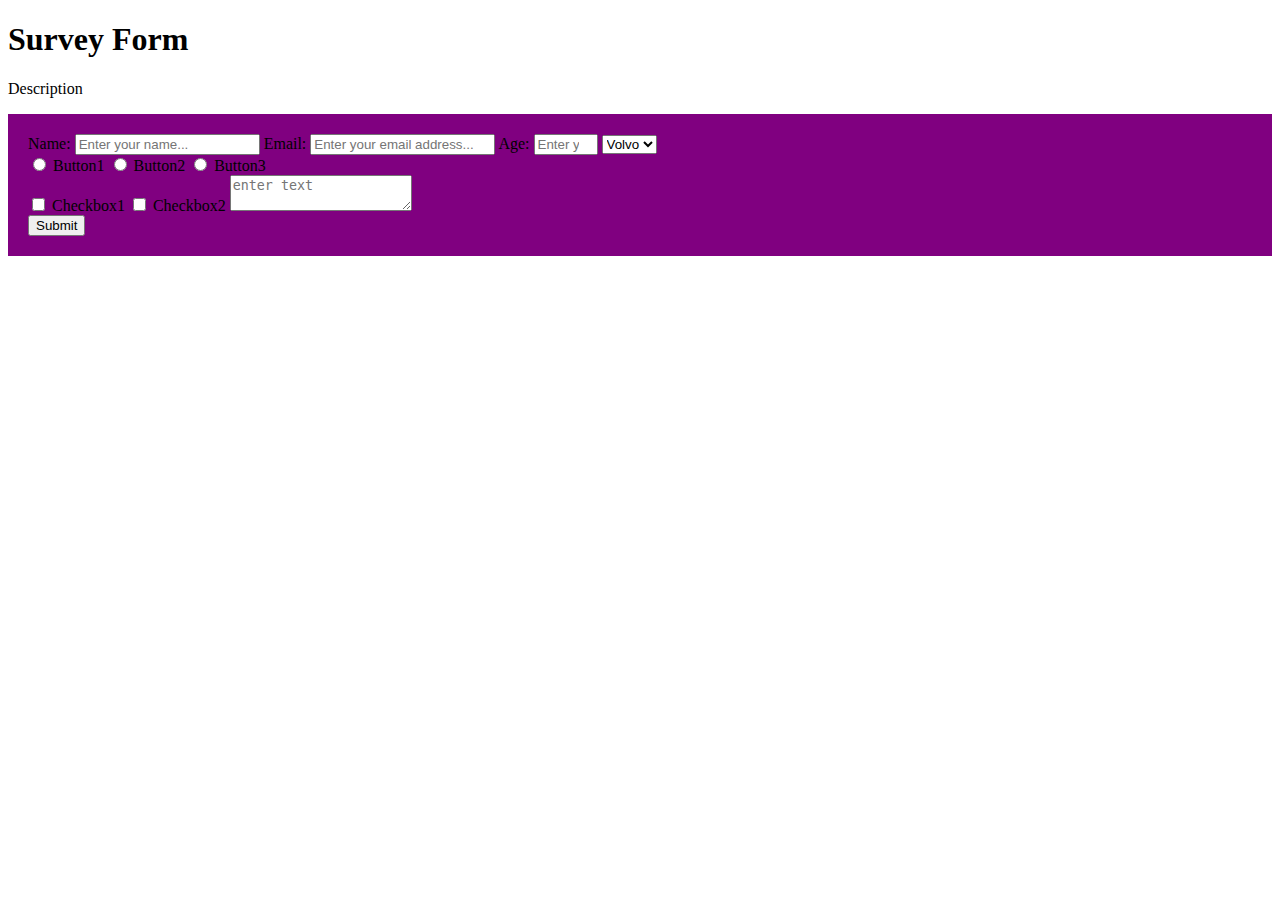
<file: ResponsiveWebDesign/SurveyForm/index.html>
<!DOCTYPE html>
<html>
    <head>
        <title>Survey Form</title>
        <link rel="stylesheet" type="text/css" href="style.css">
    </head>
        <h1 id="title">Survey Form</h1>
        <p id="description">Description</p>
        <form id="survey-form">
            <label id="name-label">Name:</label>
            <input id="name" required placeholder="Enter your name...">

            <label id="email-label">Email:</label>
            <input id="email" type="email" required placeholder="Enter your email address...">

            <label id="number-label">Age:</label>
            <input id="number" type="number" min="0" max="100" placeholder="Enter your age...">
            <select id="dropdown">
                <option value="volvo">Volvo</option>
                <option value="volvo">Volvo</option>
            </select>
            <div id="dropdown">
                <label>
                    <input type="radio" name="drop-down" value="btn-1">
                    Button1
                </label>
                <label>
                    <input type="radio" name="drop-down" value="btn-2">
                    Button2
                </label>
                <label>
                    <input type="radio" name="drop-down" value="btn-3">
                    Button3
                </label>
            </div>
            <div id="checkbox">
                <label>
                    <input type="checkbox" value="chk-1">
                    Checkbox1
                </label>
                <label>
                    <input type="checkbox" value="chk-2">
                    Checkbox2
                </label>
                <textarea placeholder="enter text"></textarea>
            </div>
            <button id="submit">Submit</button>
        </form>
    <body>

        <script src="https://cdn.freecodecamp.org/testable-projects-fcc/v1/bundle.js"></script>
    </body>
</html>
</file>
<file: ResponsiveWebDesign/SurveyForm/style.css>
#survey-form {
    background-color: purple;
    padding:20px;
}
</file>
